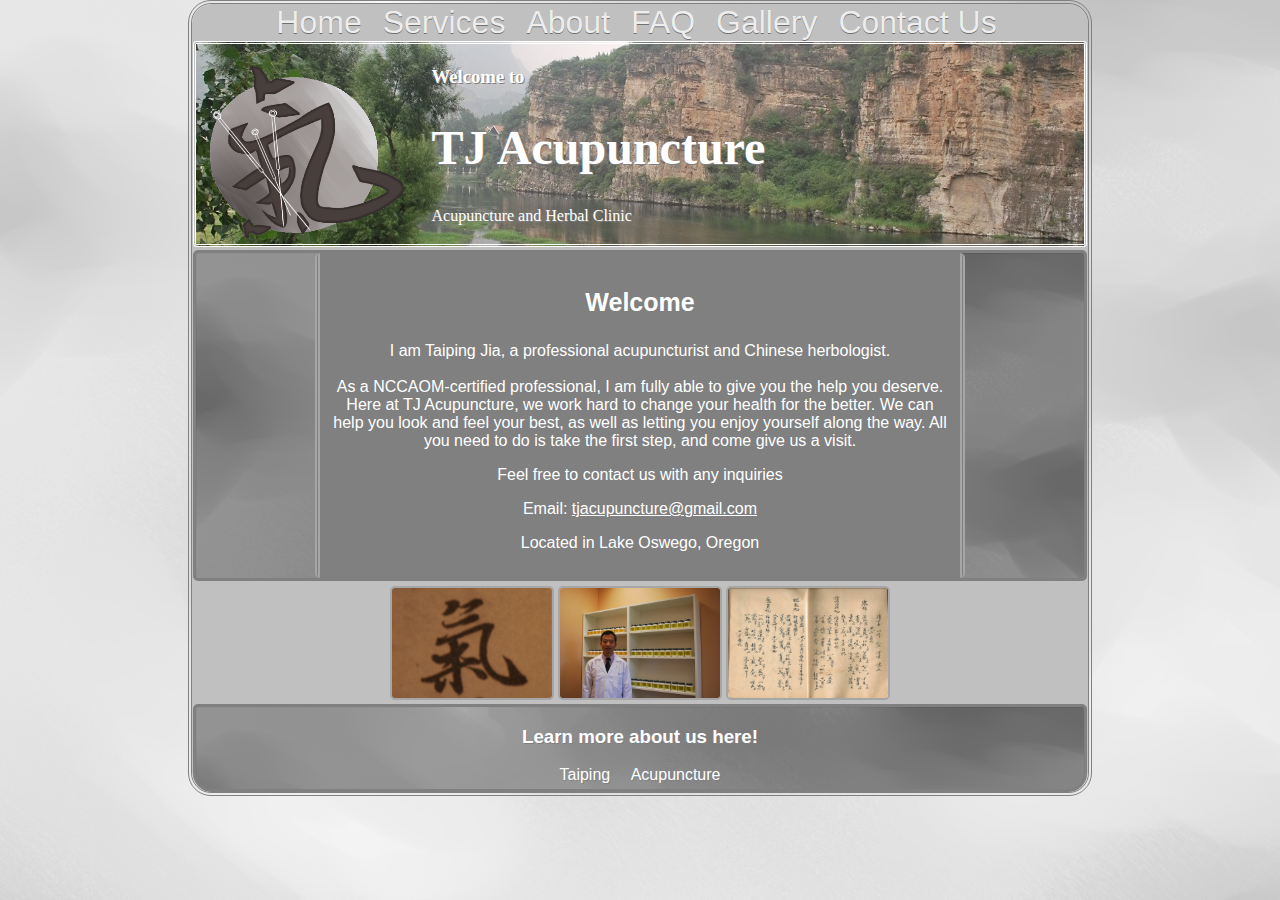
<file: index.html>
<!doctype html>
<html>
	<head>
		<title>TJ Acupuncture</title>
		<meta charset="utf-8">
		<link rel="stylesheet" href="stylesheet.css">
		<link rel="icon" href="favicon.ico">
		<meta name="viewport" content="width=device-width, initial-scale=1.0">
		<meta name="description" content="Home of TJ Acupuncture, acupuncture you can trust. Serving the Portland, Oregon metro area.">
		<!--[if IE]> <script src="http://html5shiv.googlecode.com/svn/trunk/html5.js"></script><![endif]-->
	</head>
	<body>
		<div class="all">
			<div class="inner">
				<div class="tnav">
					<div class="tnav1">
						<a href="index.html">Home</a>
						<a href="services.html">Services</a>
						<a href="about.html">About</a>
						<a href="faq.html">FAQ</a>
						<a href="gallery.html">Gallery</a>
						<a href="contactus.html">Contact Us</a>
					</div>
				</div>
				<div class="title">
					<div class="container">
						<img src="logo.png" height="206px" width="210px" id="logo"></img>
						<h3>Welcome to</h3>
						<h1>TJ Acupuncture</h1>
						<p>Acupuncture and Herbal Clinic</p>
					</div>
				</div>
				<div class="mission">
					<div id="m-container">
						<h3>Welcome</h3>
						<p>I am Taiping Jia, a professional acupuncturist and Chinese herbologist.
						<br>
						<br>
						As a NCCAOM-certified professional, I am fully able to give you the help you deserve. 
						Here at TJ Acupuncture, we work hard to change your health for the better.
						We can help you look and feel your best, as well as letting you enjoy yourself along the way.
						All you need to do is take the first step, and come give us a visit.</p>
						<p>Feel free to contact us with any inquiries</p>
						<p>Email: <a href="mailto:tjacupuncture@gmail.com" style="color:white;">tjacupuncture@gmail.com</a></p>
						<p>Located in Lake Oswego, Oregon</p>
					</div>
				</div>
				<div class="pics">
					<div id="p-container">
						<!--<img src="pics\bed.JPG" class="pix">
						<img src="pics\acupic.JPG" class="pix">-->
						<img src="pics\qi2.JPG" class="pix">
						<img src="pics\shelf.JPG" class="pix">
						<img src="pics\book.jpg" class="pix">
					</div>
				</div>
				<div class="text">
					<div id="t-container">
						<h3>Learn more about us here!</h3>
						<a href="about.html">Taiping</a>
						<a href="faq.html">Acupuncture</a>	
					</div>
				</div>
			</div>
		</div>
	</body>

</html>
</file>
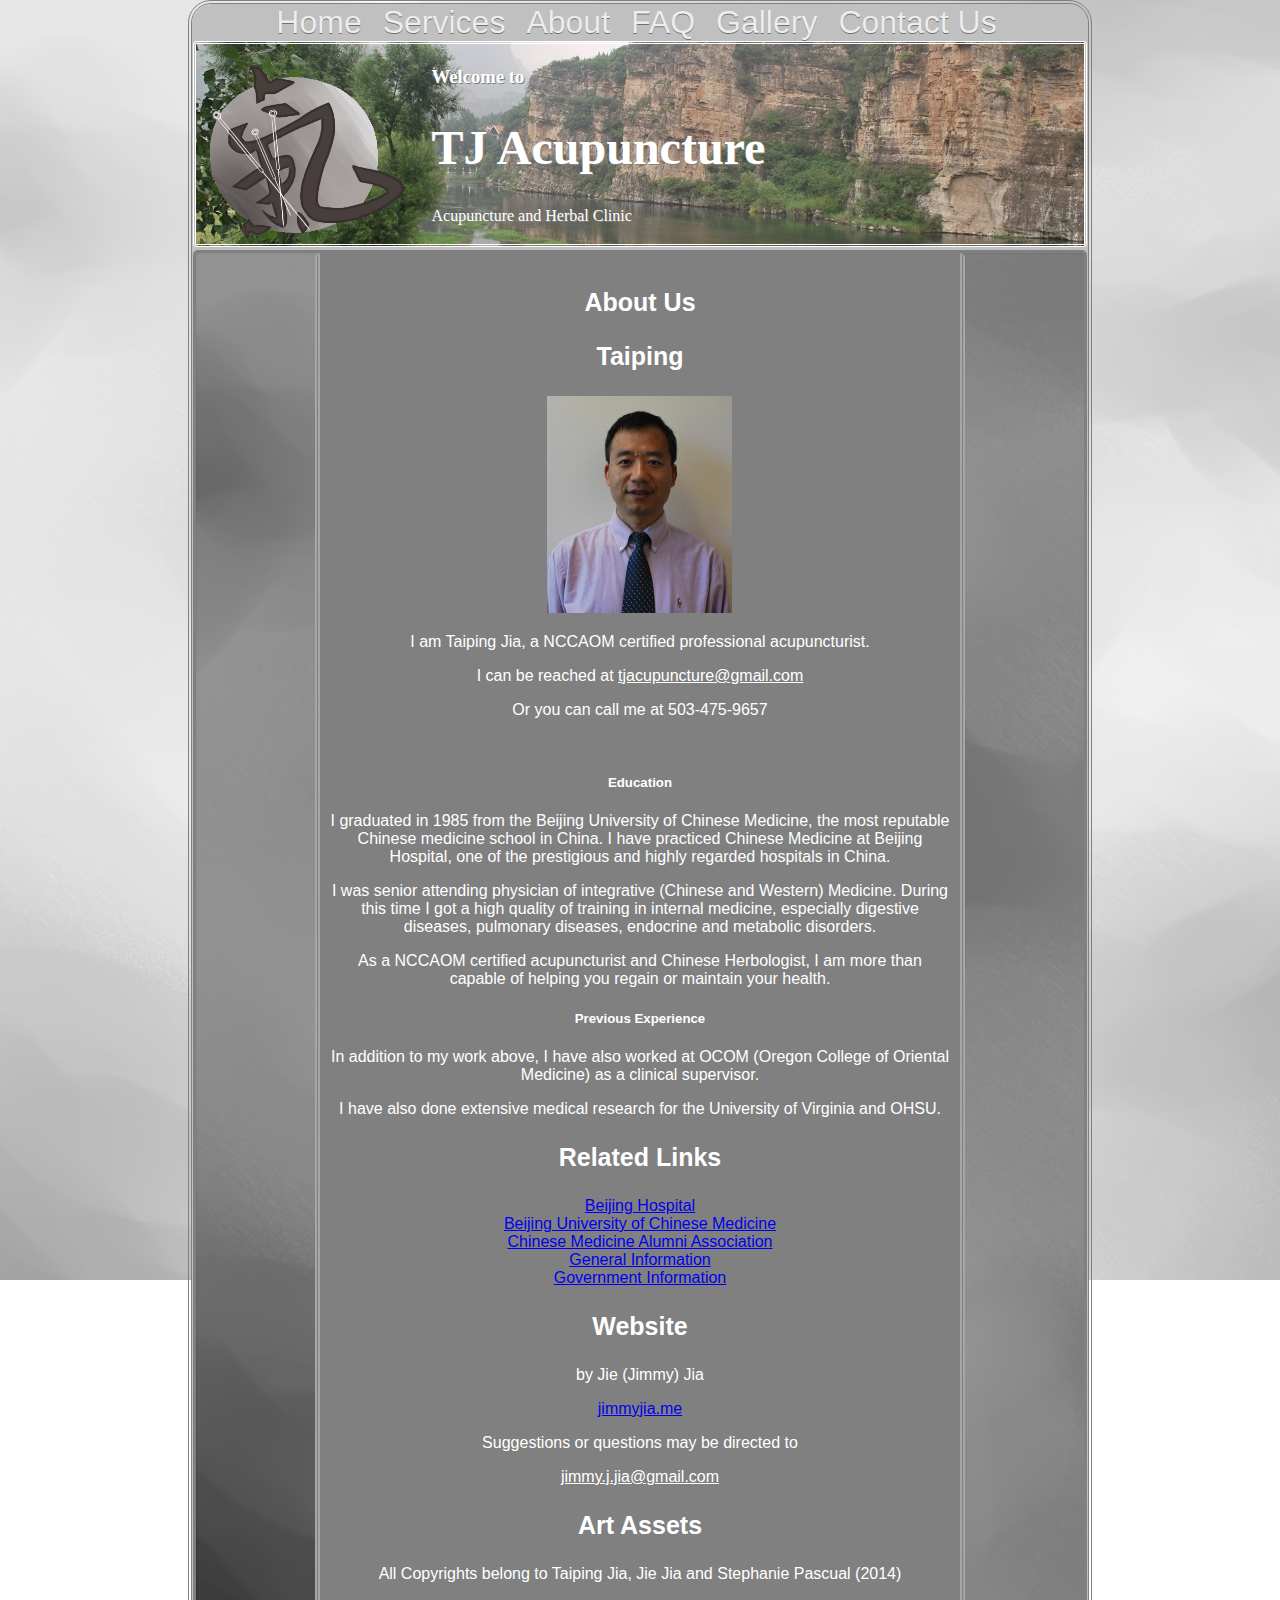
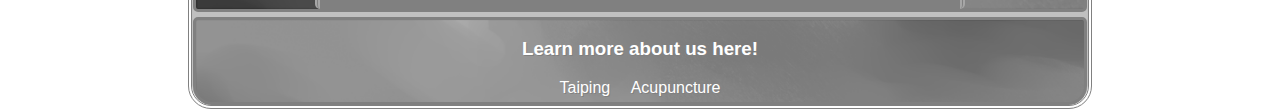
<file: about.html>
<!DOCTYPE html>
<html>
	<head>
		<link type= "text/css" rel="stylesheet" href="stylesheet.css"/>
		<title>TJ Acupuncture Clinic</title>
		<meta http-equiv="Content-Type" content="text/html; charset=UTF-8">
		<meta name="description" content="Home of TJ Acupuncture, acupuncture you can trust. Serving the Portland, Oregon metro area.">
		<link rel="shortcut icon" href="favicon.ico">
		<meta charset="utf-8">
		<meta name="viewport" content="width=device-width, initial-scale=1.0">
	</head>
	<body>
		<div class="all">
			<div class="inner">
				<div class="tnav">
					<div class="tnav1">
						<a href="index.html">Home</a>
						<a href="services.html">Services</a>
						<a href="about.html">About</a>
						<a href="faq.html">FAQ</a>
						<a href="gallery.html">Gallery</a>
						<a href="contactus.html">Contact Us</a>
					</div>
				</div>
		<div class="title">
			<div class="container">
				<img src="logo.png" height="206px" width="210px" id="logo"></img>
				<h3>Welcome to</h3>
				<h1>TJ Acupuncture</h1>
				<p>Acupuncture and Herbal Clinic</p>
			</div>
		</div>
		
		<div class="mission">
			<div id="m-container">
				<h3> About Us</h3>
				<h3>Taiping</h3>
				<img src="pics\taiping.JPG" width="185px" height="217px"></img>
				<p>I am Taiping Jia, a NCCAOM certified professional acupuncturist.</p>
				<p>I can be reached at <a href="mailto:tjacupuncture@gmail.com" style="color:white;">tjacupuncture@gmail.com</a></p>
				<p>Or you can call me at 503-475-9657</p>	
				<br>
				<h5>Education</h5>
				<p>I graduated in 1985 from the Beijing University of Chinese Medicine, the most reputable Chinese medicine school in China. I have practiced Chinese Medicine at Beijing Hospital, one of the prestigious and highly regarded hospitals in China. </p>
				<p>I was senior attending physician of integrative (Chinese and Western) Medicine. During this time I got a high quality of training in internal medicine, especially digestive diseases, pulmonary diseases, endocrine and metabolic disorders.</p>
				<p>As a NCCAOM certified acupuncturist and Chinese Herbologist, I am more than capable of helping you regain or maintain your health.</p>
				<h5>Previous Experience</h5>
				<p>In addition to my work above, I have also worked at OCOM (Oregon College of Oriental Medicine) as a clinical supervisor.</p>
				<p>I have also done extensive medical research for the University of Virginia and OHSU.</p>
				<h3>Related Links</h3>
				<a href="http://bjhmoh.cn">Beijing Hospital</a><br>
				<a href="http://www.bucm.edu.cn">Beijing University of Chinese Medicine</a><br>
				<a href="http://bucmaaa.com">Chinese Medicine Alumni Association</a><br>
				<a href="http://acupuncture.com">General Information</a><br>
				<a href="http://nccam.nih.gov/">Government Information</a>
				<h3>Website</h5>
				<p>by Jie (Jimmy) Jia</p>
				<a href="http://jimmyjia.me">jimmyjia.me</a>
				<p>Suggestions or questions may be directed to</p>
				<a href="mailto:jimmy.j.jia@gmail.com" style="color: white;">jimmy.j.jia@gmail.com</a>
				<h3>Art Assets</h5>
				<p>All Copyrights belong to Taiping Jia, Jie Jia and Stephanie Pascual (2014)</p>
			</div>
		</div>
		<div class="text">
			<div id="t-container">
				<h3>Learn more about us here!</h3>
				<a href="about.html">Taiping</a>
				<a href="faq.html">Acupuncture</a>
			</div>
		</div>
		</div>
		</div>
	</body>
</html>
</file>
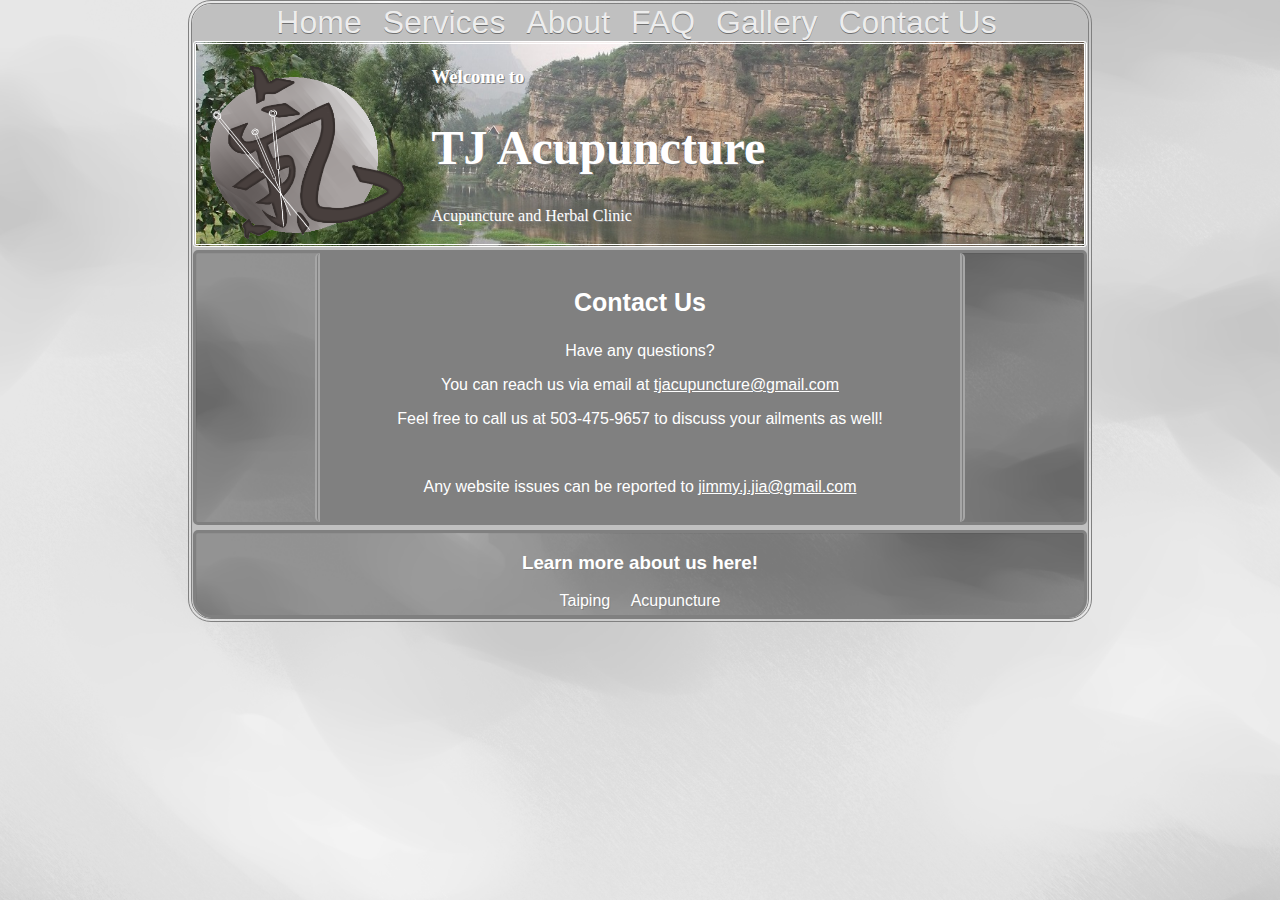
<file: contactus.html>
<!DOCTYPE html>
<html>
	<head>
		<link type= "text/css" rel="stylesheet" href="stylesheet.css"/>
		<link rel="shortcut icon" href="favicon.ico">
		<title>TJ Acupuncture Clinic</title>
		<meta http-equiv="Content-Type" content="text/html; charset=UTF-8">
		<meta name="description" content="Home of TJ Acupuncture, acupuncture you can trust. Serving the Portland, Oregon metro area.">
		<meta name="viewport" content="width=device-width, initial-scale=1.0">
	</head>
	<body>
		<div class="all">
			<div class="inner">
				<div class="tnav">
					<div class="tnav1">
						<a href="index.html">Home</a>
						<a href="services.html">Services</a>
						<a href="about.html">About</a>
						<a href="faq.html">FAQ</a>
						<a href="gallery.html">Gallery</a>
						<a href="contactus.html">Contact Us</a>
					</div>
				</div>
				<div class="title">
					<div class="t-container">
						<img src="logo.png" height="206px" width="210px" id="logo"></img>
						<h3>Welcome to</h3>
						<h1>TJ Acupuncture</h1>
						<p>Acupuncture and Herbal Clinic</p>
					</div>
				</div>
				
				<div class="mission">
					<div id="m-container">
						<h3>Contact Us</h3>
						<p>Have any questions?</p>
						<p>You can reach us via email at <a href="tjacupuncture@gmail.com" style="color:white;">tjacupuncture@gmail.com</a></p>
						<p>Feel free to call us at 503-475-9657 to discuss your ailments as well!</p>
						<br>
						<p>Any website issues can be reported to <a href="mailto:jimmy.j.jia@gmail.com" style="color:white;">jimmy.j.jia@gmail.com</a></p>
					</div>
				</div>
				<div class="text">
					<div id="container">
						<h3>Learn more about us here!</h3>
						<a href="about.html">Taiping</a>
						<a href="faq.html">Acupuncture</a>
					</div>
				</div>
			</div>
		</div>
	</body>
</html>
</file>
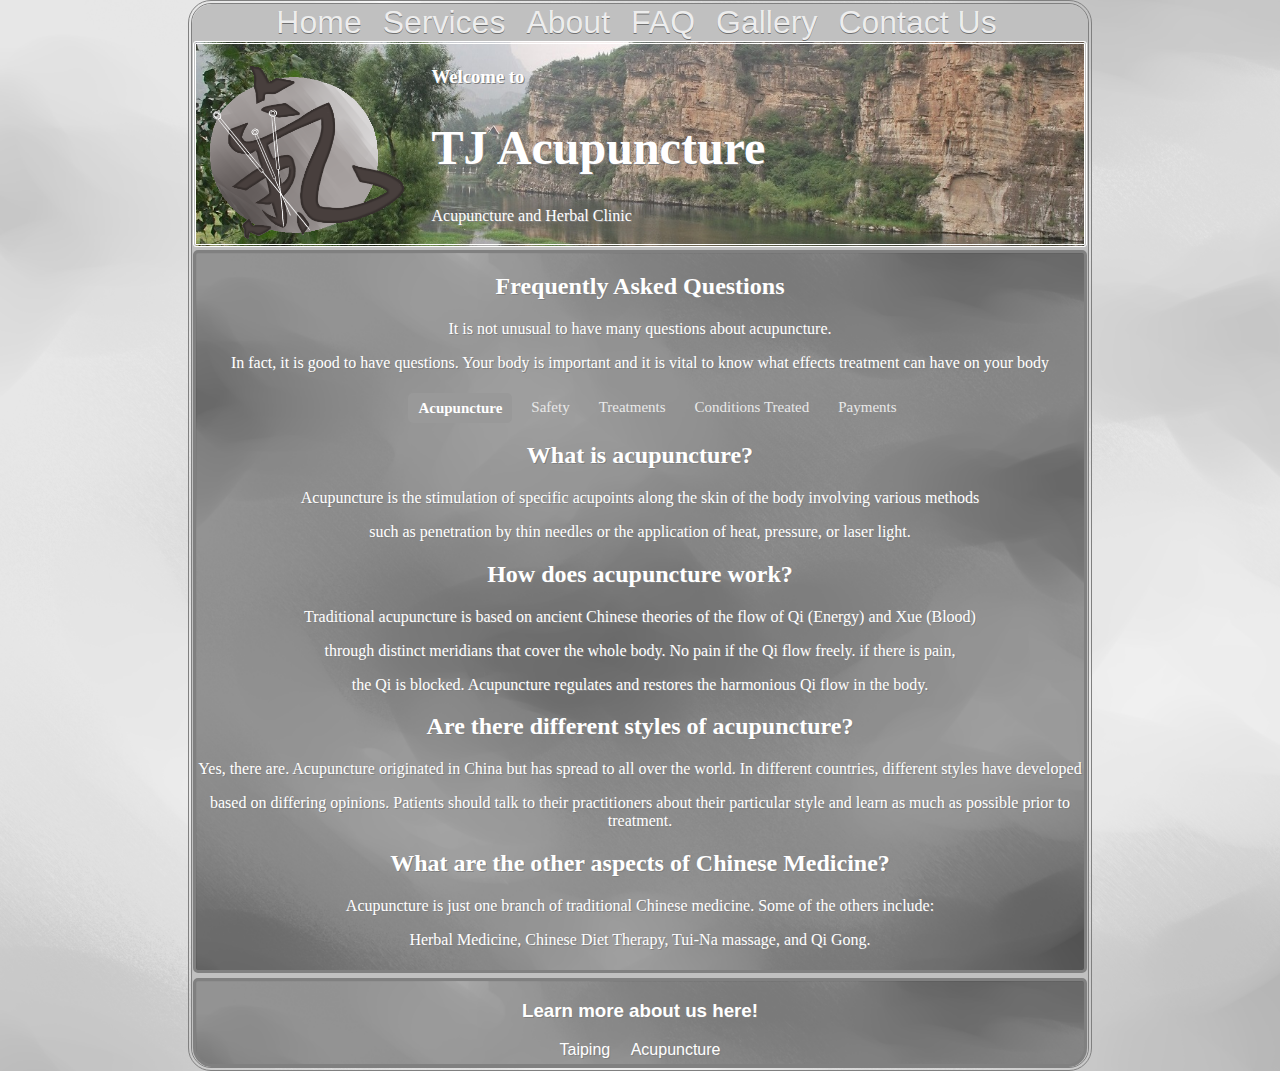
<file: faq.html>
<!DOCTYPE html>
<html>
	<head>
		<link type= "text/css" rel="stylesheet" href="stylesheet.css"/>
		<title>TJ Acupuncture Clinic</title>
		<meta http-equiv="Content-Type" content="text/html; charset=UTF-8">
		<meta name="description" content="Home of TJ Acupuncture, acupuncture you can trust. Serving the Portland, Oregon metro area.">
		<meta name="viewport" content="width=device-width, initial-scale=1.0">
		<link rel="shortcut icon" href="favicon.ico">
<!--		<script>
			if( /Android|webOS|iPhone|iPad|iPod|BlackBerry/i.test(navigator.userAgent) ) {
			window.location = "m.tj.com";
			}-->
		</script>
		<script src="jquery-1.7.1.min.js" type="text/javascript"></script>
		<script src="jquery.hashchange.min.js" type="text/javascript"></script>
		<script src="jquery.easytabs.js" type="text/javascript"></script>
			<script type="text/javascript"> 
				$(document).ready(function(){ $('#tab-container').easytabs(); });
			</script> 	
		<script type="text/javascript">
			var collapseDivs, collapseLinks;

			function createDocumentStructure (tagName) {
			if (document.getElementsByTagName) {
			var elements = document.getElementsByTagName(tagName);
			collapseDivs = new Array(elements.length);
			collapseLinks = new Array(elements.length);
			for (var i = 0; i < elements.length; i++) {
				var element = elements[i];
				var siblingContainer;
				if (document.createElement && 
				(siblingContainer = document.createElement('div')) &&
				siblingContainer.style) 
				{
					var nextSibling = element.nextSibling;
					element.parentNode.insertBefore(siblingContainer, nextSibling);
					var nextElement = elements[i + 1];
					while (nextSibling != nextElement && nextSibling != null) {
					var toMove = nextSibling;
					nextSibling = nextSibling.nextSibling;
					siblingContainer.appendChild(toMove);
				}
				siblingContainer.style.display = 'none';
        
				collapseDivs[i] = siblingContainer;
        
				createCollapseLink(element, siblingContainer, i);
				}
				else {
				// no dynamic creation of elements possible
				return;
				}
			}
			createCollapseExpandAll(elements[0]);
  }
}

function createCollapseLink (element, siblingContainer, index) {
  var span;
  if (document.createElement && (span = document.createElement('span'))) {
    span.appendChild(document.createTextNode(String.fromCharCode(160)));
    var link = document.createElement('a');
    link.collapseDiv = siblingContainer;
    link.href = '#';
    link.appendChild(document.createTextNode('expand'));
    link.onclick = collapseExpandLink;
    collapseLinks[index] = link;
    span.appendChild(link);
    element.appendChild(span);
  }
}

function collapseExpandLink (evt) {
  if (this.collapseDiv.style.display == '') {
    this.parentNode.parentNode.nextSibling.style.display = 'none';
    this.firstChild.nodeValue = 'expand';
  }
  else {
    this.parentNode.parentNode.nextSibling.style.display = '';
    this.firstChild.nodeValue = 'collapse';
  }

  if (evt && evt.preventDefault) {
    evt.preventDefault();
  }
  return false;
}

function expandAll (evt) {
  for (var i = 0; i < collapseDivs.length; i++) {
    collapseDivs[i].style.display = '';
    collapseLinks[i].firstChild.nodeValue = 'collapse';
  }
  
  if (evt && evt.preventDefault) {
    evt.preventDefault();
  }
  return false;
}

function collapseAll (evt) {
  for (var i = 0; i < collapseDivs.length; i++) {
    collapseDivs[i].style.display = 'none';
    collapseLinks[i].firstChild.nodeValue = 'expand';
  }
  
  if (evt && evt.preventDefault) {
    evt.preventDefault();
  }
  return false;
}
</script>
		<script type="text/javascript">
			window.onload = function (evt) {
			createDocumentStructure('h5');
			}
		</script>
		<!--[if lt IE 9]>
			<script src="http://css3-mediaqueries-js.googlecode.com/files/css3-mediaqueries.js"></script>
			<script src="http://html5shim.googlecode.com/svn/trunk/html5.js"></script>
		<![endif]-->
	</head>
	<body>
		<div class="all">
			<div class="inner">
				<div class="tnav">
					<div class="tnav1">
						<a href="index.html">Home</a>
						<a href="services.html">Services</a>
						<a href="about.html">About</a>
						<a href="faq.html">FAQ</a>
						<a href="gallery.html">Gallery</a>
						<a href="contactus.html">Contact Us</a>
					</div>
				</div>
				<div class="title">
					<div class="t-container">
						<img src="logo.png" height="206px" width="210px" id="logo"></img>
						<h3>Welcome to</h3>
						<h1>TJ Acupuncture</h1>
						<p>Acupuncture and Herbal Clinic</p>
					</div>
				</div>
				<div class="faq">
					<div class="tabs">
						<h2>Frequently Asked Questions</h2>
							<p>It is not unusual to have many questions about acupuncture.</p>
							<p>In fact, it is good to have questions. Your body is important and it is vital to know what effects treatment can have on your body</p>
						<div class="tab-container" id='tab-container'>
								<ul class='etabs'>
									<li class='tab'><a href="#acupuncture">Acupuncture</a></li>
									<li class='tab'><a href="#safety">Safety</a></li>
									<li class='tab'><a href="#treatments">Treatments</a></li>
									<li class='tab'><a href="#conditions">Conditions Treated</a></li>
									<li class='tab'><a href="#payments">Payments</a></li>
								</ul>
							<div id="acupuncture">
								<h2>What is acupuncture?</h2>
								<p>Acupuncture is the stimulation of specific acupoints along the skin of the body involving various methods </p>
								<p>such as penetration by thin needles or the application of heat, pressure, or laser light.</p>					
								<h2>How does acupuncture work? </h2>
								<p>Traditional acupuncture is based on ancient Chinese theories of the flow of Qi (Energy) and Xue (Blood) 
								</p><p>through distinct meridians that cover the whole body. No pain if the Qi flow freely. if there is pain, 
								</p><p>the Qi is blocked. Acupuncture regulates and restores the harmonious Qi flow in the body.</p>
								<h2>Are there different styles of acupuncture?</h2>
								<p>Yes, there are. Acupuncture originated in China but has spread to all over the world. In different countries, different styles have developed </p>
								<p>based on differing opinions. Patients should talk to their practitioners about their particular style and learn as much as possible prior to treatment.</p>
								<h2>What are the other aspects of Chinese Medicine?</h2>
								<p>Acupuncture is just one branch of traditional Chinese medicine. Some of the others include:</p>
								<p>Herbal Medicine, Chinese Diet Therapy, Tui-Na massage, and Qi Gong.</p>
							</div>
							<div id="safety">
								<h2>Is it safe?</h2>
								<p>Yes, under the care of a licensed professional, acupuncture is very safe</p>
								<h2>How deep do the needles go?</h2>
								<p>Usually needles are inserted between 0.5 to 1.5 inches into the body. This depends on the nature of the problem, </p>
								<p>the location of the points, the patient's size, age, and constitution. It also widely varies depending on the style employed by the acupuncturist.
								<h2>Does it hurt?</h2>
								<p>Acupuncture needles are fine and flexible, just like human hair. While you may feel some heaviness, distension, tingling, or electric sensations</p>
								<p>either around the needle or travelling up or down the affected meridian, this is perfectly normal. In fact, it is called DE QI, and is essential for good results.</p>
							</div>
							<div id="treatments">
								<h2>How many treatments and how often will I need them?</h2>
								<p>This depends largely on what is being treated. Usually acute conditions respond much faster while</p>
								<p>chronic ailments may require several weeks or longer for treatment.</p>
								<h2>How long do treatments take?</h2>
								<p>Depending on the patient's condition and treatment plan, needles usually remain in the patient for 20-30 minutes.</p>
								<p>The initial appointment is typically 1 hour and 30 minutes long, to create a treatment plan suitable for you.</p>
								<h2>Is there anything I need to do before receiving an acupuncture treatment?</h2>
								<p>Yes, the following suggestions will help you get the maximum benefits from your treatment:</p>
								<ol>
									<li>Maintain good personal hygiene to reduce possibility of bacterial infection</li>
									<li>Wear loose clothing and avoid wearing tight stockings.</li>
									<li>Avoid treatment when excessively fatigued, hungry, full, upset, or shortly after sex.</li>
								</ol>
								<div style="width:100%;">
									<h2>Can acupuncture help even if I'm healthy?</h2>
									<p>Yes, absolutely. Acupuncture can be used as a preventive medicine. It can stimulate immune fuction, which helps increase</p>
									<p>resistance to bacterial and viral infections. Acupuncture can also dramatically increase your overall vitality and energy.</p>
									<p>It treats underlying causes, which results in a deeper kind of healing. It brings out profound changes in people's lives on</p>
									<p>the emotional level as well.</p>
									</div>
									</div>
								<div id="conditions">
									<h2>Conditions Treated</h2>
									<p>Acupuncture treats a wide range of ailments and illnesses.</p>
									<div>
										<div style="width:1000px; margin:1px;">
											<div style="width:250px; float:left;">
												<h4>Pain Management</h4>
												<p>Back Pain</p>
												<p>Bursitis</p>
												<p>Carpal Tunnel</p>
												<p>Fibromyalgia</p>
												<p>Headaches</p>
												<p>Hemorrhoids</p>
												<p>Hip/Joint/Neck/Leg/Shoulder Pain</p>
												<p>Neuralgia</p>
												<p>Sciatica</p>
												<p>Shingles</p>
												<p>Sports Injury</p>
												<p>Tendonitis</p>
												<p>Whiplash</p>
												<p>Auto-related injury</p>
											</div>
											<div style="width:250px; float:left;">
												<h4>Common Medical Conditions</h4>
												<p>Acid Reflex</p>
												
												<p>Candida</p>
												<p>Cholesterol</p>
												<p>Common Cold</p>
												<p>Dizziness</p>
												<p>Fatigue</p>
												<p>Flu</p>
												<p>Gallbladder Disorders</p>
												<p>Hay Fever</p>
												<p>Immune enhancement</p>
												<p>Indigestion</p>
												<p>Insomnia</p>
												<p>Irritable Bowel Syndrome</p>
												<p>Kidney related problems</p>
												<p>Prostate Problems</p>
												<p>Skin Problems</p>
											</div>
											<div style="width:250px; float:left;">
												<h4>Longer Lasting Ailments</h4>
												<p>Allergies/Asthma</p>
												<p>Anxiety/Depression</p>
												<p>Arthritis</p>
												<p>Cancer Support</p>
												<p>Cardiovascular</p>
												<p>Diabetes</p>
												<p>Enuresis</p>
												<p>Erectile Dysfunction</p>
												<p>Hepatitis A/B/C</p>
												<p>Herpes</p>
												<p>Thyroid Conditions</p>
											</div>
											<div style="width:250px; float:left;">
												<h4>Women's Conditions</h4>
												<p>Anemia</p>
												<p>Breast Health</p>
												<p>Dysmenorrhea</p>
												<p>Endometriosis</p>
												<p>Low Libido</p>
												<p>Menopausal Syndrome</p>
												<p>Menstrual Problems</p>
												<p>Osteoporosis</p>
												<p>Post-Partum Bleeding</p>
												<p>Urinary Tract Infection</p>
											</div>
											<br style="clear: left;" />
										</div>
									</div>
								</div>
								<div id="payments">
									<h2>Payments</h2>
									<div style="text-align:left; width:70%; margin-left:15%;">
									
									<p><i>In-network insurance coverage:</i> we can verify the acupuncture coverage for you and bill your insurance company directly. Providence and Blue Cross are both accepted.</p>
									<p><i>Out-of-network insurance:</i> you will be expected to pay at time of service, however we will give you a claim form to fill out and send to your insurance company for reimbursement.</p>
									<p><i>Auto injury claims:</i> treatment will be billed to the MedPay portion of your auto insurance policy.
									If your insurance carrier denies your claim due to exhausted benefits or any other reason, you will be held financially
									responsible for all charges incurred for services rendered on your behalf.</p>
									<p><i>Not covered by insurance:</i> payment at the time of services is required.</p>
									
									</div>
									<h2>Payment Method</h2>
									<p>At TJ Acupuncture we want to let you pay in whatever way is most convenient for you.</p>
									<p>We accept cash and check currently. Credit and debit card payments will be supported in the future.</p>
									<!--<p>All major credit cards, checks, cash, and bitcoins are accepted.</p>-->
									<p>Please <a href="contactus.html" style="color:white;">contact us</a> if you would like a quote on your treatment.</p>
									</div>
								</div>
							</div>
						</div>
					
					
					<div class="text">
						<div id="container">
							<h3>Learn more about us here!</h3>
							<a href="about.html">Taiping</a>
							<a href="faq.html">Acupuncture</a>
						</div>
					</div>
				</div>
			</div>
		</body>
	</html>
</file>
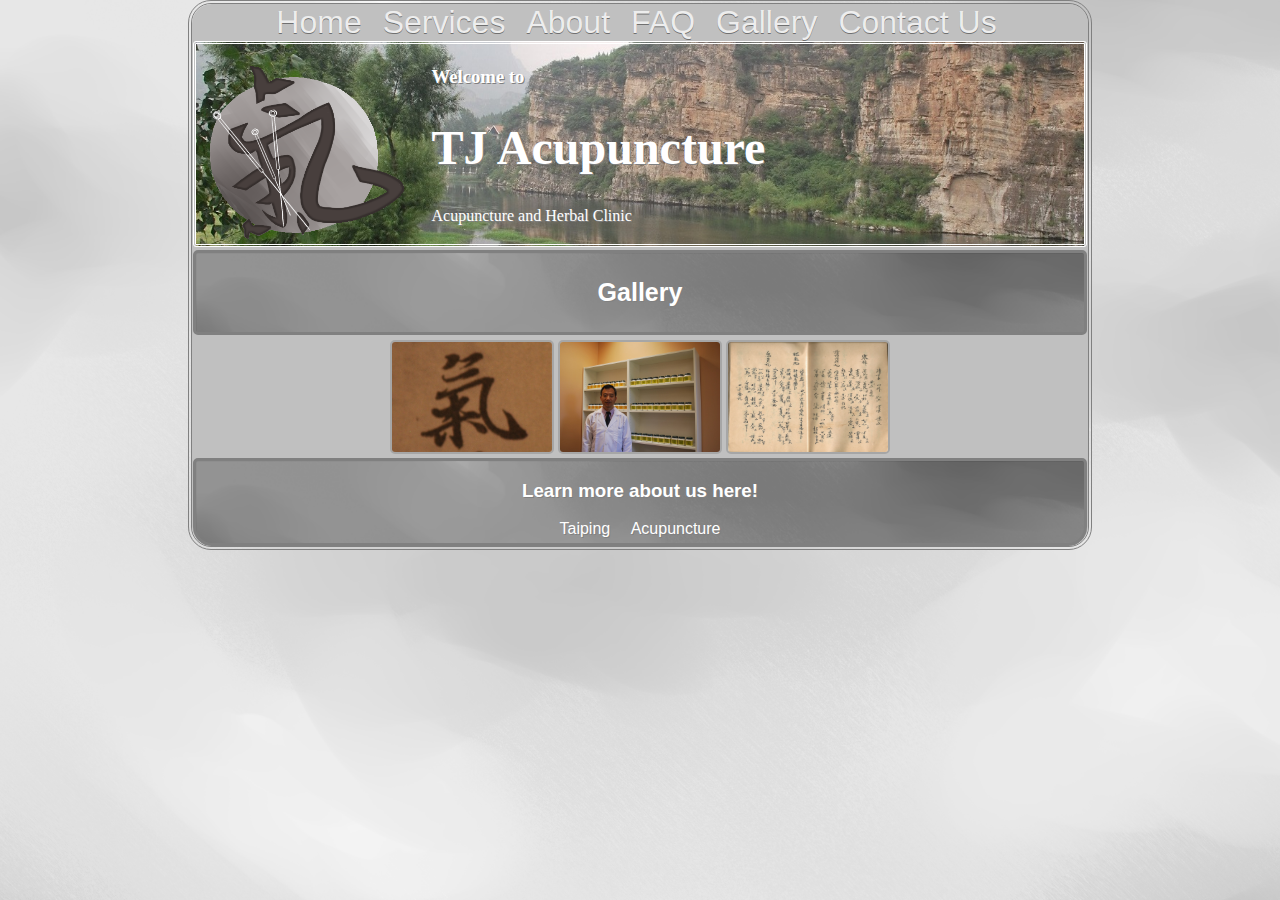
<file: gallery.html>
<!DOCTYPE html>
<html>
	<head>
		<link type= "text/css" rel="stylesheet" href="stylesheet.css"/>
		<link rel="shortcut icon" href="favicon.ico">
		<title>TJ Acupuncture Clinic</title>
		<meta http-equiv="Content-Type" content="text/html; charset=UTF-8">
		<meta name="description" content="Home of TJ Acupuncture, acupuncture you can trust. Serving the Portland, Oregon metro area.">
		<meta name="viewport" content="width=device-width, initial-scale=1.0">
	</head>
	<body>
		<div class="all">
			<div class="inner">
				<div class="tnav">
					<div class="tnav1">
						<a href="index.html">Home</a>
						<a href="services.html">Services</a>
						<a href="about.html">About</a>
						<a href="faq.html">FAQ</a>
						<a href="gallery.html">Gallery</a>
						<a href="contactus.html">Contact Us</a>
					</div>
				</div>
				<div class="title">
					<div class="t-container">
						<img src="logo.png" height="206px" width="210px" id="logo"></img>
						<h3>Welcome to</h3>
						<h1>TJ Acupuncture</h1>
						<p>Acupuncture and Herbal Clinic</p>
					</div>
				</div>
				<div class="mission">
					<h3>Gallery</h3>
				</div>
				<div class="pics">
					<div id="container">
						<!--<img src="pics\bed.JPG">
						<img src="pics\acupic.JPG">-->
						<img src="pics\qi2.JPG">
						<img src="pics\shelf.JPG">
						<img src="pics\book.jpg">
					</div>
				</div>
				<div class="text">
					<div id="container">
						<h3>Learn more about us here!</h3>
						<a href="about.html">Taiping</a>
						<a href="faq.html">Acupuncture</a>
					</div>
				</div>
			</div>
		</div>
	</body>
</html>
</file>
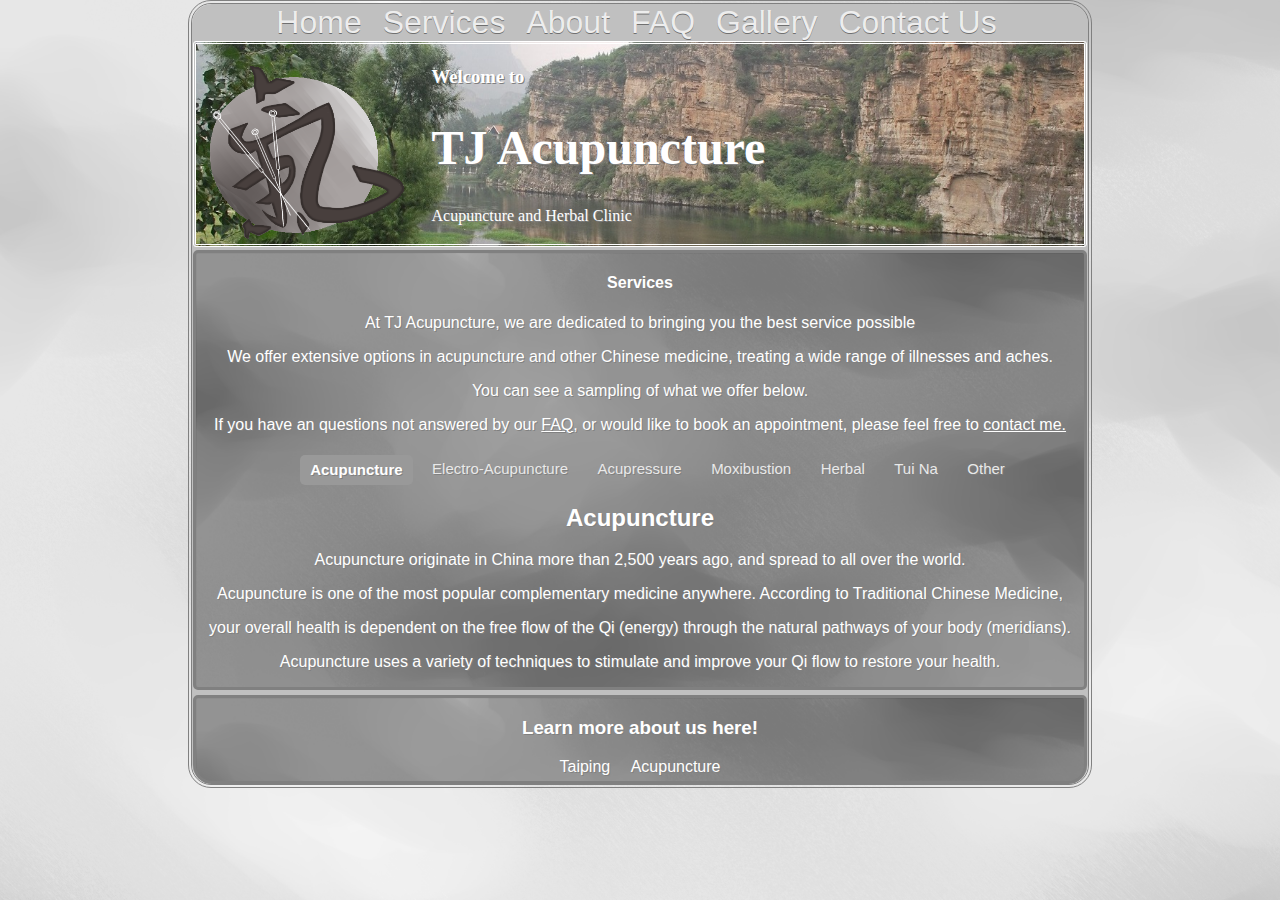
<file: services.html>
<!DOCTYPE html>
<html>
	<head>
		<link type= "text/css" rel="stylesheet" href="stylesheet.css"/>
		<link rel="shortcut icon" href="favicon.ico">
		<title>TJ Acupuncture Clinic</title>
		<meta http-equiv="Content-Type" content="text/html; charset=UTF-8">
		<meta name="description" content="Home of TJ Acupuncture, acupuncture you can trust. Serving the Portland, Oregon metro area.">
		<meta name="viewport" content="width=device-width, initial-scale=1.0">
		<script src="jquery-1.7.1.min.js" type="text/javascript"></script>
		<script src="jquery.hashchange.min.js" type="text/javascript"></script>
		<script src="jquery.easytabs.js" type="text/javascript"></script>
			<script type="text/javascript"> 
				$(document).ready(function(){ $('#tab-container').easytabs(); });
			</script> 	
	</head>
	<body>
		<div class="all">
		<div class="inner">
		<div class="tnav">
			<div class="tnav1">
				<a href="index.html">Home</a>
				<a href="services.html">Services</a>
				<a href="about.html">About</a>
				<a href="faq.html">FAQ</a>
				<a href="gallery.html">Gallery</a>
				<a href="contactus.html">Contact Us</a>
			</div>
		</div>
		
		<div class="title">
			<div class="t-container">
				<img src="logo.png" height="206px" width="210px" id="logo"></img>
				<h3>Welcome to</h3>
				<h1>TJ Acupuncture</h1>
				<p>Acupuncture and Herbal Clinic</p>
			</div>
		</div>
		
		<div class="mission">
		<h4>Services</h4>
		<p>At TJ Acupuncture, we are dedicated to bringing you the best service possible</p>
		<p>We offer extensive options in acupuncture and other Chinese medicine, treating a wide range of illnesses and aches.</p>
		<p>You can see a sampling of what we offer below.</p>
		<p>If you have an questions not answered by our <a href="faq.html" style="color:white;">FAQ</a>, or would like to book an appointment, please feel free to <a href="contactus.html" style="color:white;">contact me.</a></p>
		<div class="tab-container" id='tab-container'>
			<ul class='etabs'>
				<li class='tab'><a href="#acupuncture">Acupuncture</a></li>
				<li class='tab'><a href="#electro">Electro-Acupuncture</a></li>
				<li class='tab'><a href="#acupressure">Acupressure</a></li>
				<li class='tab'><a href="#moxibustion">Moxibustion</a></li>
				<li class='tab'><a href="#herbal">Herbal</a></li>
				<li class='tab'><a href="#tui-na">Tui Na</a></li>
				<li class='tab'><a href="#other">Other</a></li>
			</ul>
			<div id="acupuncture">
				<h2>Acupuncture</h2>
				<p>Acupuncture originate in China more than 2,500 years ago, and spread to all over the world.</p>
				<p>Acupuncture is one of the most popular complementary medicine anywhere. According to Traditional Chinese Medicine, </p>
				<p>your overall health is dependent on the free flow of the Qi (energy) through the natural pathways of your body (meridians). </p>
				<p>Acupuncture uses a variety of techniques to stimulate and improve your Qi flow to restore your health.</p>
			</div>
			<div id="electro">
				<h2>Electro-Acupuncture</h2>
				<p>Electro-acupuncture is a great improvement of traditional acupuncture. In practice, it is actually very similar to traditional</p>
				<p> acupuncture. After inserting needles into specific points along the meridians of your body, I then attach the needles to a device that  </p>
				<p>delivers gentle electrical pulses between two points. This helps De-Qi and Qi arriving to the ill area to restore the free flow of Qi </p>
				<p>through your body, removing any blockages and clearing out stagnation in the meridian.</p>
			</div>
			<div id="moxibustion">
				<h2>Moxibustion</h2>
				<p>Moxibustion that involves the burning of mugwort, has been used for healing purposes for thousands of years. The purpose of moxibustion,</p>
				<p> as with most forms of Traditional Chinese Medicine, is to strengthen the blood, stimulate the flow of Qi, and enhance your overall health.</p>
			</div>
			<div id="acupressure">
				<h2>Acupressure</h2>
				<p>Acupressure is based on one the most ancient principles of healing - that simply touching a specific point on the body will release </p>
				<p>stress and improve health in the body. In an acupressure session, I apply firm pressure directly to these "points" on your body, </p>
				<p>which relieves your muscle tension and improves your circulation. This simple and powerful technique has been shown to very effective </p>
				<p>in treating headaches, backaches, and even insomnia.</p>
			</div>
			<div id="herbal">
				<h2>Chinese Herbal Medicine</h2>
				<p>Chinese Herbal Medicine uses a wide variety of substances and therapeutic modalities such as Plant, animal and mineral substances. </p>
				<p>The most common methods of applying herb therapies are to make a decoction, extracted powders, and patent medicine (tablets or capsules).</p>
				<p>In most cases, I will prescribe a specific formulation for an individual patient, which might be modified over a </p>
				<p>course of treatment. Sometimes you can take patent medicine for convenience. </p>
			</div>
			<div id="tui-na">
				<h2>Tui-Na</h2>
				<p>Chinese Tui Na is commonly used for musculoskeletal conditions. It is a Chinese style of massage, using various massage techniques </p>
				<p>including kneading, pressing, rolling, shaking, and stretching the body to restore the functions of tendons, bones and joints. </p>
			</div>
			<div id="other">
				<h2>Ear Seeds</h2>
				<p>Ear seeds are small seeds or beads used to stimulate the acupuncture points located within the ear.</p>
				<h2>Cupping</h2>
				<p>Suction stimulation, applied to draw out "evil pathogens" from the body and to improve the free flow of qi.</p>
				<h2>Qi Gong</h2>
				<p>Qi Gong is the practice of integrating breath, body, and mind so as to enrich and coordinate the functions of essence, energy, and spirit to enhance vitality and prevent disease.</p>
			</div>
		</div>
		</div>
		<div class="text">
			<div id="t-container">
				<h3>Learn more about us here!</h3>
				<a href="about.html">Taiping</a>
				<a href="faq.html">Acupuncture</a>
			</div>
		</div>
		</div>
		</div>
	</body>
</html>
</file>
<file: stylesheet.css>
html{
	height:100%;
	width:100%;
}
@font-face{
	font-family: myimpact;
	src:url('Impact.ttf');
}
body{
	background-color:white;
	background-image: url('BG.png');
	background-size:cover;
	background-repeat:no-repeat;
	background-attachment: fixed;
	margin:0;
	padding:0;
}
h1, h5{color:white; text-shadow:1px 1px grey;}
.all {
	border: 4px double grey;
	width: 70%;
	margin-left: auto;
	margin-right: auto;
	border-radius: 23px 23px 23px 23px;
}
.inner {
	background-color:silver;
	border-radius: 20px;
}
.tnav{
	margin-left:auto;
	margin-right:auto;
	width:100%;
}
.tnav1{
	margin-left:10px;
	white-space:nowrap;
	text-align:center;
}
.tnav1 a{
	color:#ededed;
	font-family:Impact, sans-serif;
	width:69%;
	text-shadow:0px 1px #707070;
	text-decoration:none;
	font-size: 300%;
	margin-right: 17px;
	transition: color .4s;
}
.tnav1 a:hover {
	color: white;
	text-shadow:0px 1px grey;
}
.title{
	background-image: url('img.jpg');
	background-repeat:no-repeat;
	background-size:cover;
	color:white;
	text-align:left;
	background-position: center center;
	border: 3px double white;
	border-radius:3px;
	padding-top:3px;
	padding-bottom:3px;
	width:99%;
	margin-right:auto;
	margin-left:auto;
	margin-bottom:3px;
	text-shadow: 1px 1px grey;
	font-family:verdana;
}
.title img {
	float: left;
	margin-right: 15px;
	margin-top: -10px;
	margin-left:10px;
}
.title h3{
	font-family: Tahoma, serif;
	font-style: normal;
	text-shadow: 1px 1px grey;
}
.title h1{
	font-family: Tahoma, serif;
	font-size: 300%;
	text-shadow: 1px 1px grey;
}
.mission {
	color: white;
	background-image: url('box1.png');
	background-size: cover;
	text-align: center;
	background-color: #D7D7D7;
	width: 99%;
	border: 3px solid grey;/*#E9E9E9;*/
	border-radius: 5px;
	margin-left: auto;
	margin-right: auto;
	font-family: 'Shift', sans-serif;
	margin-bottom:5px;
	text-shadow: 1px 1px grey;
}
.mission h3{
	font-size: 25px;
	text-shadow: 1px 1px grey;
}
#m-container{
	margin-left:auto;
	margin-right:auto;
	width:70%;
	background-color:grey;
	border-right:5px double #a6a6a6;
	border-left:5px double #a6a6a6;
	padding:10px;
	border-radius:5px;
}
.pics {
	margin-left:auto;
	margin-right:auto;
	width:auto;
	height:auto;
	white-space: nowrap;
	display: flex;
	justify-content:center;
}
.pics img{
	border: 2px solid #a6a6a6;
	width: 230px;
	height: 160px;
	border-radius: 5px;
}
.pix{
	margin:auto;

}
.text {
	text-shadow: 1px 1px grey;
	color: white;
	background-image: url('box1.png');
	text-align: center;
	background-color: #D7D7D7;
	width: 99%;
	border: 3px solid grey;/*#E9E9E9;*/
	border-radius: 5px 5px 19px 19px;
	margin-left: auto;
	margin-right: auto;
	font-family: 'Shift', sans-serif;
	padding-bottom: 5px;
	background-size:cover;
}
.text a{
	text-decoration:none;
	padding: 8px;
	color: white;
}
.text a:hover{color: blue;}
.faq {
	color: white;
	background-image: url('box1.png');
	border: 3px solid grey;
	text-align: center;
	width: 99%;
	margin-left: auto;
	margin-right: auto;
	border-radius: 5px;
	margin-bottom: 5px;
	padding-bottom: 5px;
	background-size: cover;
}
.faq p{text-shadow: 1px 1px grey;}
.faq h2{text-shadow: 1px 1px grey;}
/* nav */
.etabs {
	position: relative;
	margin: 20px 0;
}
.etabs ul {
	margin: 0;
	padding: 0;
}
.etabs li {
	margin: 0 5px 0 0;
	padding: 0;
	list-style: none;
	display: inline-block;
}
.etabs a {
	padding: 3px 12px;
	text-decoration: none;
	color: #E9E9E9;
	line-height: 100%;
}
.etabs a:hover {
	color: white;
}
.tab { 
	display: inline-block; zoom:1; *display:inline;
}
.tab a { 
	font-size: 15px; 
	line-height: 2em; 
	display: block; 
	padding: 0 10px; 
	outline: none; 
}
.tab.active { 
	background: #999; 
	position: relative; 
	top: 1px; 
	border-color: #666; 
	border-radius: 5px; 
	color: #fff;
}
.tab a.active { 
	font-weight: bold; 
	color: white;
}
ol {
	text-align: left;
	margin-left:25%;
	}
.content {
	display:none;
}

@media print, screen and (max-width: 1720px) {
	.tnav a{
		font-size:250%;
		margin-right:17px;
	}
	.pics img{
		width: 200px;
		height: 140px;
	}
}
@media print, screen and (max-width: 1499px) {
	.pics img{
		width: 180px;
		height: 120px;
	}
}

@media print, screen and (max-width: 1459px) {
	.tnav a{
		font-size:200%;
		margin-right:17px;
	}
}
@media print, screen and (max-width: 1459px) {
		.pics img{
		width: 160px;
		height: 110px;
	}
}
@media print, screen and (max-width: 1220px) {
	.tnav a{
		font-size:150%;
		margin-right:8px;
	}
	.pics img{
		height:120px;
		width:19%;
	}
}
@media print, screen and (max-width: 1220px) {
	.pics img{
		height:100px;
	}
	.faq p{
		padding-right:10px;
		padding-left:10px;
	}
}
@media print, screen and (max-width: 899px) {
	.title h1{
		font-size: 225%;
	}
	#logo{
		height:156px;
		width:159px;
	}
	.tnav a{
		font-size:125%;
		margin-right:1px;
	}
	.tnav1{
		margin-left:3px;
	}
	.mission p{
		padding:5px;
	}
	#m-container{
		width:100%;
		border:0;
		background-color:transparent;
		padding:0;
	}
	.pics{
		display:none;
	}
}

@media print, screen and (max-width: 700px) {
	.tnav a{
		font-size:100%;
		margin-right:1px;
	}
	.title h1{
		font-size: 180%;
	}
	.title p{
		font-size:90%;
	}
}

@media print, screen and (max-width: 599px) {
	.all {
		width:95%;
	}
	.title img{
		margin-right:5px;
	}
	#logo{
		height:126px;
		width:128px;
	}
	.title h1{
		font-size: 150%;
	}
	.title p{
		font-size:80%;
	}
}

@media print, screen and (max-width: 419px) {
	.tnav a{
		font-size:80%;
		font-family:myimpact;
	}
	.title p{
		font-size:70%;
	}
	.faq, .title, .mission, .text{width:98%;}
}
@media print, screen and (max-width: 359px) {
	.tnav a{
		font-size:75%;
	}
	.title h1{
		font-size: 130%;
		padding-bottom:30px;
	}
	.title p{
		display:none;
	}
}
</file>
